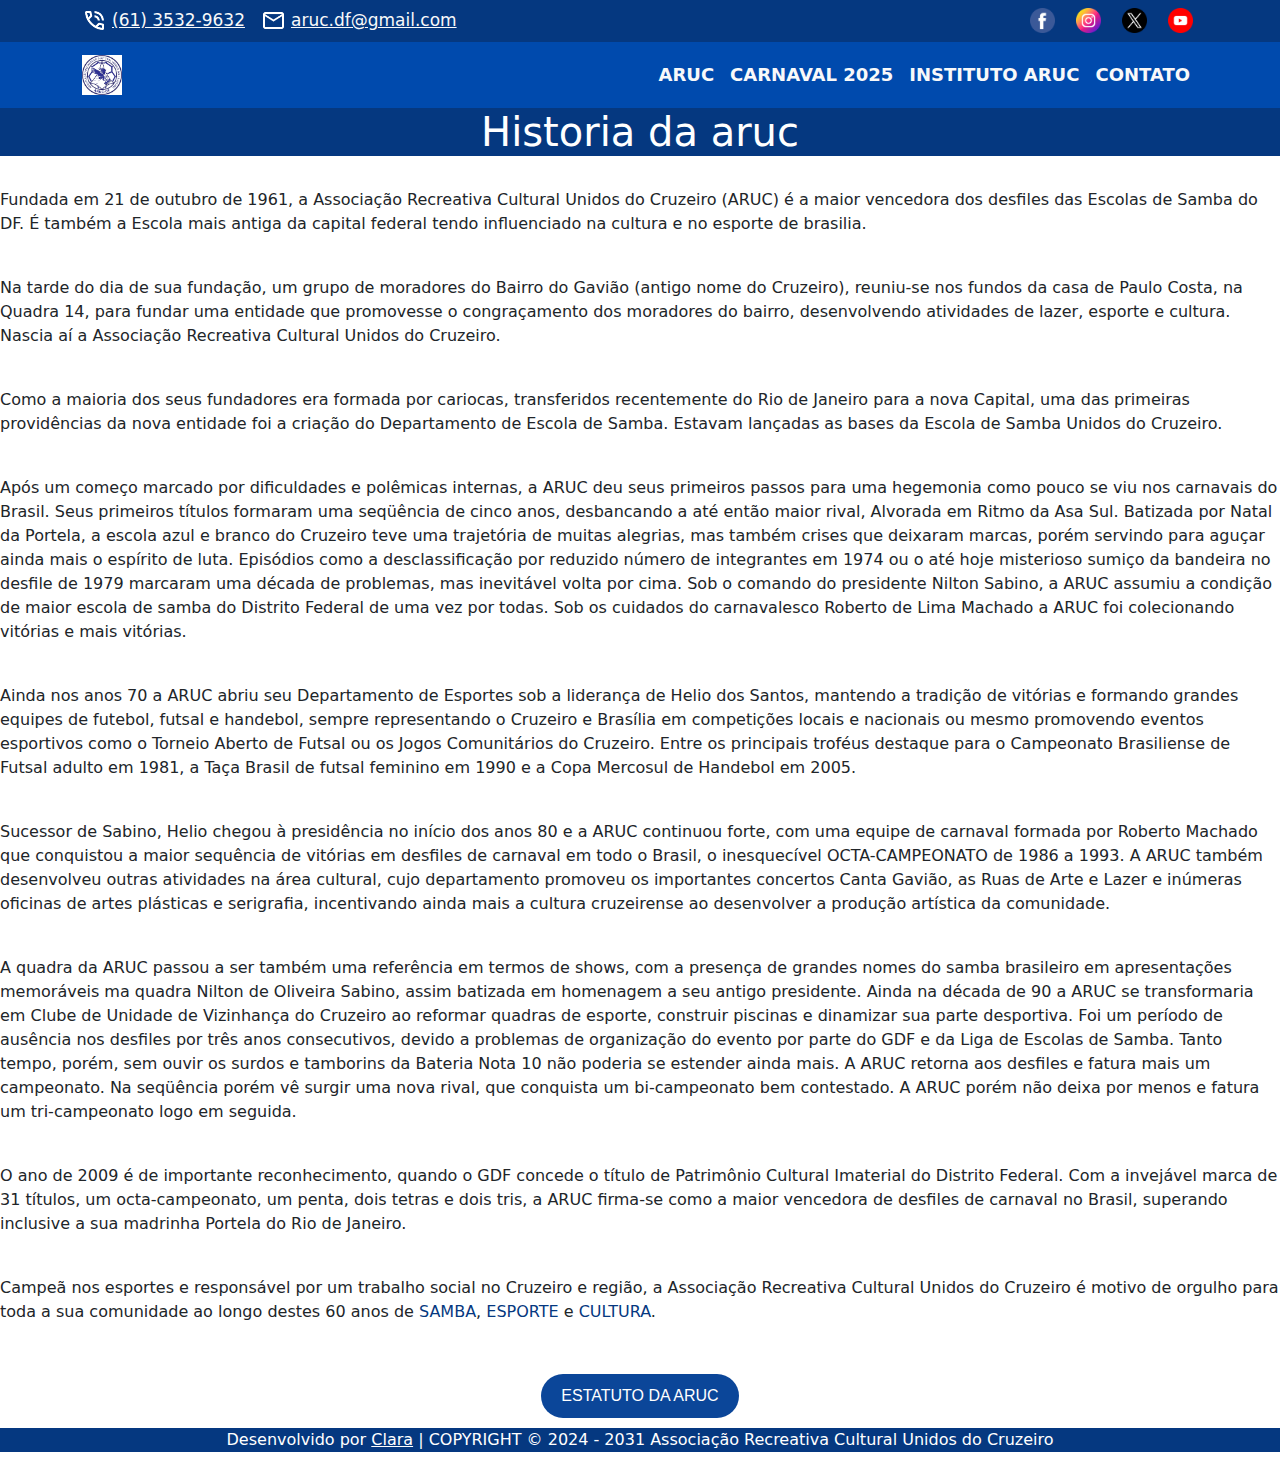
<file: aruc.html>
<!DOCTYPE html>
<html lang="pt-br">

<head>
    <meta charset="UTF-8">
    <meta name="viewport" content="width=device-width, initial-scale=1.0">
    <title>Historia da Aruc</title>
    <link rel="stylesheet" href="estilo.css">
    <link href="https://cdn.jsdelivr.net/npm/bootstrap@5.3.3/dist/css/bootstrap.min.css" rel="stylesheet">

    <style>
        table,
        th,
        td {
            border: 1px solid black;
            border-collapse: collapse;
            margin: auto;
        }

        .detalhe {
            text-decoration: none;
            color: #053880;
        }

        .detalhe:hover {
            text-decoration: underline;

        }
    </style>
</head>

<body>
    <div class="cabeçalho">
    <!-- Primeira Barra de Navegação -->
    <nav class="navbar bg-dark text-light py-2">
        <div class="container d-flex justify-content-between align-items-center">
          <div class="d-flex align-items-center">
            <a href="tel:+556135329632" class="text-light me-3"><img src="./imagens/icons/telefone.png" alt="Telefone">(61) 3532-9632</a>
            <a href="mailto:aruc.df@gmail.com" class="text-light me-3"><img src="./imagens/icons/mail.png" alt="Email">aruc.df@gmail.com</a>
          </div>
          <div class="d-flex">
            <a href="http://www.facebook.com/ARUC.Oficial" class="text-light me-3"><img src="./imagens/icons/facebook.png" alt="Facebook"></a>
            <a href="https://www.instagram.com/aruc.oficial/" class="text-light me-3"><img src="./imagens/icons/instagram.png" alt="Instagram"></a>
            <a href="http://www.twitter.com/@ArucDF" class="text-light me-3"><img src="./imagens/icons/twitter.png" alt="Twitter"></a>
            <a href="https://www.youtube.com/user/unidosdocruzeiro" class="text-light"><img src="./imagens/icons/youtube.png" alt="Youtube"></a>
          </div>
        </div>
      </nav>
    
      <!-- Segunda Barra de Navegação -->
      <nav class="navbar navbar-expand-lg navbar-dark bg-primary">
        <div class="container">
          <!-- Logo -->
          <a class="navbar-brand" href="./index.html">
            <img src="./imagens/logos/aruc_logo.png" alt="ARUC logo" style="height: 40px;">
          </a>
          
          <!-- Botão de Menu Hamburguer para dispositivos móveis -->
          <button class="navbar-toggler" type="button" data-bs-toggle="collapse" data-bs-target="#navbarNav" aria-controls="navbarNav" aria-expanded="false" aria-label="Toggle navigation">
            <span class="navbar-toggler-icon"></span>
          </button>
    
          <!-- Links do Menu -->
          <div class="collapse navbar-collapse" id="navbarNav">
            <ul class="navbar-nav ms-auto">
              <li class="nav-item">
                <a class="nav-link text-light" href="./aruc.html">ARUC</a>
              </li>
              <li class="nav-item">
                <a class="nav-link text-light" href="./carnaval.html">CARNAVAL 2025</a>
              </li>
              <li class="nav-item">
                <a class="nav-link text-light" href="./instituto_aruc.html">INSTITUTO ARUC</a>
              </li>
              <li class="nav-item">
                <a class="nav-link text-light" href="#ref">CONTATO</a>
              </li>
            </ul>
          </div>
        </div>
      </nav>

    <div>
        <h1 class="titulo">Historia da aruc</h1>
        <br>
        <p>Fundada em 21 de outubro de 1961, a Associação Recreativa Cultural Unidos do Cruzeiro (ARUC) é a maior
            vencedora dos desfiles das Escolas de Samba do DF. É também a Escola mais antiga da capital federal tendo influenciado 
            na cultura e no esporte de brasilia.</p><br>
        <p>Na tarde do dia de sua fundação, um grupo de moradores do Bairro do Gavião (antigo nome do Cruzeiro),
            reuniu-se nos fundos da casa de Paulo Costa, na Quadra 14, para fundar uma entidade que promovesse o
            congraçamento dos moradores do bairro, desenvolvendo atividades de lazer, esporte e cultura. Nascia aí a
            Associação Recreativa Cultural Unidos do Cruzeiro.</p><br>
        <p>Como a maioria dos seus fundadores era formada por cariocas, transferidos recentemente do Rio de Janeiro para
            a nova Capital, uma das primeiras providências da nova entidade foi a criação do Departamento de Escola de
            Samba. Estavam lançadas as bases da Escola de Samba Unidos do Cruzeiro.</p><br>
        <p>Após um começo marcado por dificuldades e polêmicas internas, a ARUC deu seus primeiros passos para uma
            hegemonia como pouco se viu nos carnavais do Brasil. Seus primeiros títulos formaram uma seqüência de cinco
            anos, desbancando a até então maior rival, Alvorada em Ritmo da Asa Sul. Batizada por Natal da Portela, a
            escola azul e branco do Cruzeiro teve uma trajetória de muitas alegrias, mas também crises que deixaram
            marcas, porém servindo para aguçar ainda mais o espírito de luta. Episódios como a desclassificação por
            reduzido número de integrantes em 1974 ou o até hoje misterioso sumiço da bandeira no desfile de 1979
            marcaram uma década de problemas, mas inevitável volta por cima. Sob o comando do presidente Nilton Sabino,
            a ARUC assumiu a condição de maior escola de samba do Distrito Federal de uma vez por todas. Sob os cuidados
            do carnavalesco Roberto de Lima Machado a ARUC foi colecionando vitórias e mais vitórias.</p><br>
        <p>Ainda nos anos 70 a ARUC abriu seu Departamento de Esportes sob a liderança de Helio dos Santos, mantendo a
            tradição de vitórias e formando grandes equipes de futebol, futsal e handebol, sempre representando o
            Cruzeiro e Brasília em competições locais e nacionais ou mesmo promovendo eventos esportivos como o Torneio
            Aberto de Futsal ou os Jogos Comunitários do Cruzeiro. Entre os principais troféus destaque para o
            Campeonato Brasiliense de Futsal adulto em 1981, a Taça Brasil de futsal feminino em 1990 e a Copa Mercosul
            de Handebol em 2005.</p><br>
        <p>Sucessor de Sabino, Helio chegou à presidência no início dos anos 80 e a ARUC continuou forte, com uma equipe
            de carnaval formada por Roberto Machado que conquistou a maior sequência de vitórias em desfiles de carnaval
            em todo o Brasil, o inesquecível OCTA-CAMPEONATO de 1986 a 1993. A ARUC também desenvolveu outras atividades
            na área cultural, cujo departamento promoveu os importantes concertos Canta Gavião, as Ruas de Arte e Lazer
            e inúmeras oficinas de artes plásticas e serigrafia, incentivando ainda mais a cultura cruzeirense ao
            desenvolver a produção artística da comunidade.</p><br>
        <p>A quadra da ARUC passou a ser também uma referência em termos de shows, com a presença de grandes nomes do
            samba brasileiro em apresentações memoráveis ma quadra Nilton de Oliveira Sabino, assim batizada em
            homenagem a seu antigo presidente. Ainda na década de 90 a ARUC se transformaria em Clube de Unidade de
            Vizinhança do Cruzeiro ao reformar quadras de esporte, construir piscinas e dinamizar sua parte desportiva.
            Foi um período de ausência nos desfiles por três anos consecutivos, devido a problemas de organização do
            evento por parte do GDF e da Liga de Escolas de Samba. Tanto tempo, porém, sem ouvir os surdos e tamborins
            da Bateria Nota 10 não poderia se estender ainda mais. A ARUC retorna aos desfiles e fatura mais um
            campeonato. Na seqüência porém vê surgir uma nova rival, que conquista um bi-campeonato bem contestado. A
            ARUC porém não deixa por menos e fatura um tri-campeonato logo em seguida.</p><br>
        <p>O ano de 2009 é de importante reconhecimento, quando o GDF concede o título de Patrimônio Cultural Imaterial
            do Distrito Federal. Com a invejável marca de 31 títulos, um octa-campeonato, um penta, dois tetras e dois
            tris, a ARUC firma-se como a maior vencedora de desfiles de carnaval no Brasil, superando inclusive a sua
            madrinha Portela do Rio de Janeiro.</p><br>
        <p>Campeã nos esportes e responsável por um trabalho social no Cruzeiro e região, a Associação Recreativa
            Cultural Unidos do Cruzeiro é motivo de orgulho para toda a sua comunidade ao longo destes 60 anos de
            <a class="detalhe" href="./botoes/carnavais.html">SAMBA</a>,
            <a class="detalhe" href="./botoes/esporte.html">ESPORTE</a> e
            <a class="detalhe" href="./botoes/cultura">CULTURA</a>.
        </p><br>
    </div>
    <div>

    </div>
    <div class="botoes">
        <a class="botao" href="./ESTATUTO.PDF" target=”_blank”>ESTATUTO DA ARUC</a>
    </div>
    <div class="rodape" id="ref">
        <p>Desenvolvido por <a href="https://linktr.ee/clara.cecilia" target=”_blank”>Clara</a> | COPYRIGHT © 2024 -
            2031
            Associação Recreativa Cultural Unidos do Cruzeiro</p>
    </div>
</body>

</html>
</file>
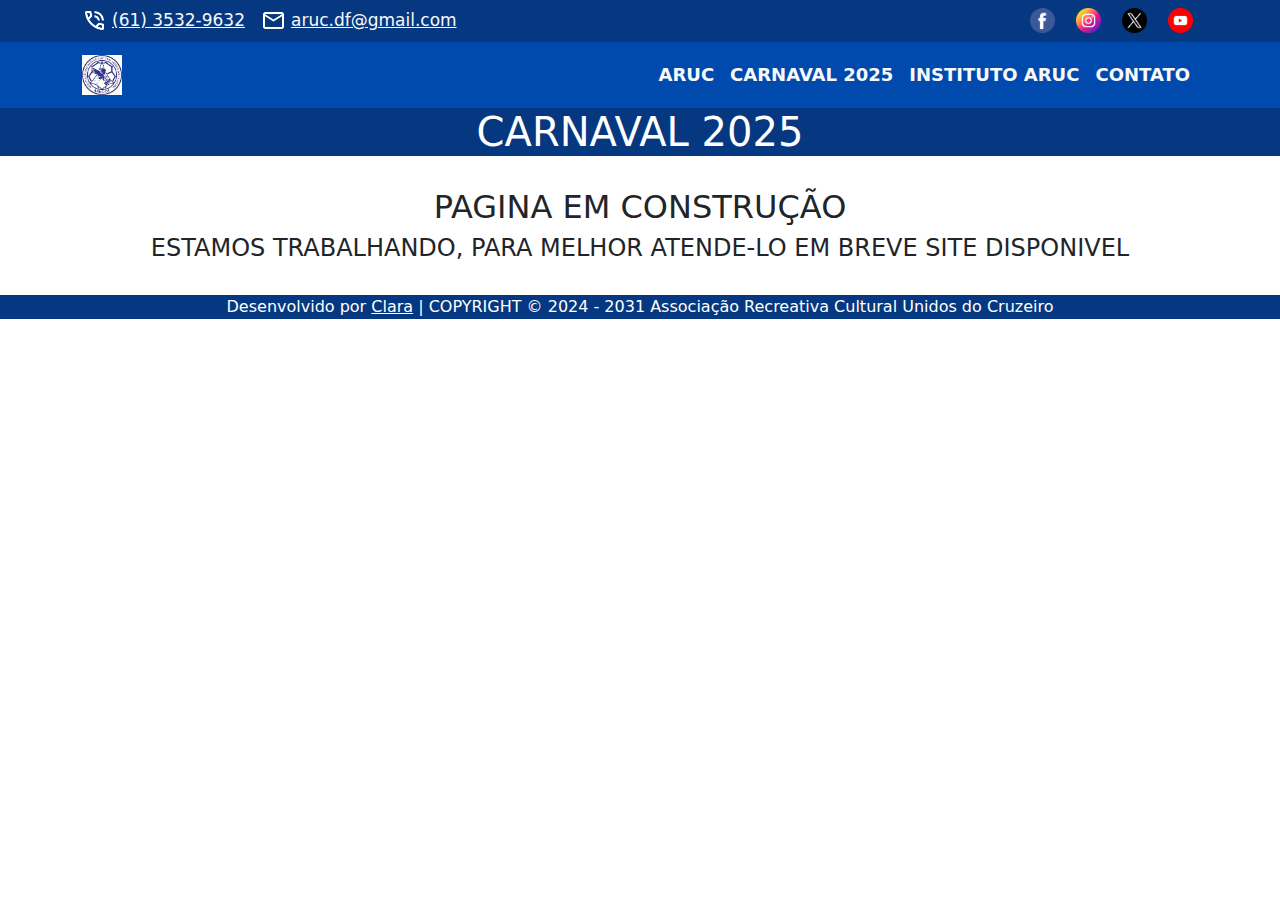
<file: carnaval.html>
<!DOCTYPE html>
<html lang="pt-br">
<head>
    <meta charset="UTF-8">
    <meta name="viewport" content="width=device-width, initial-scale=1.0">
    <title>CARNAVAL 2025</title>
    <link rel="stylesheet" href="estilo.css">
    <link href="https://cdn.jsdelivr.net/npm/bootstrap@5.3.3/dist/css/bootstrap.min.css" rel="stylesheet">
</head>
<body>
<div class="cabeçalho">
    <!-- Primeira Barra de Navegação -->
    <nav class="navbar bg-dark text-light py-2">
      <div class="container d-flex justify-content-between align-items-center">
        <div class="d-flex align-items-center">
          <a href="tel:+556135329632" class="text-light me-3"><img src="./imagens/icons/telefone.png" alt="Telefone">(61) 3532-9632</a>
          <a href="mailto:aruc.df@gmail.com" class="text-light me-3"><img src="./imagens/icons/mail.png" alt="Email">aruc.df@gmail.com</a>
        </div>
        <div class="d-flex">
          <a href="http://www.facebook.com/ARUC.Oficial" class="text-light me-3"><img src="./imagens/icons/facebook.png" alt="Facebook"></a>
          <a href="https://www.instagram.com/aruc.oficial/" class="text-light me-3"><img src="./imagens/icons/instagram.png" alt="Instagram"></a>
          <a href="http://www.twitter.com/@ArucDF" class="text-light me-3"><img src="./imagens/icons/twitter.png" alt="Twitter"></a>
          <a href="https://www.youtube.com/user/unidosdocruzeiro" class="text-light"><img src="./imagens/icons/youtube.png" alt="Youtube"></a>
        </div>
      </div>
    </nav>
  
    <!-- Segunda Barra de Navegação -->
    <nav class="navbar navbar-expand-lg navbar-dark bg-primary">
      <div class="container">
        <!-- Logo -->
        <a class="navbar-brand" href="./index.html">
          <img src="./imagens/logos/aruc_logo.png" alt="ARUC logo" style="height: 40px;">
        </a>
        
        <!-- Botão de Menu Hamburguer para dispositivos móveis -->
        <button class="navbar-toggler" type="button" data-bs-toggle="collapse" data-bs-target="#navbarNav" aria-controls="navbarNav" aria-expanded="false" aria-label="Toggle navigation">
          <span class="navbar-toggler-icon"></span>
        </button>
  
        <!-- Links do Menu -->
        <div class="collapse navbar-collapse" id="navbarNav">
          <ul class="navbar-nav ms-auto">
            <li class="nav-item">
              <a class="nav-link text-light" href="./aruc.html">ARUC</a>
            </li>
            <li class="nav-item">
              <a class="nav-link text-light" href="./carnaval.html">CARNAVAL 2025</a>
            </li>
            <li class="nav-item">
              <a class="nav-link text-light" href="./instituto_aruc.html">INSTITUTO ARUC</a>
            </li>
            <li class="nav-item">
              <a class="nav-link text-light" href="#ref">CONTATO</a>
            </li>
          </ul>
        </div>
      </div>
    </nav>

  <h1 class="titulo">CARNAVAL 2025</h1>
  <br>
  <div style="text-align: center; height: 50%;">
    <h2>PAGINA EM CONSTRUÇÃO</h2>
    <h4>ESTAMOS TRABALHANDO, PARA MELHOR ATENDE-LO EM BREVE SITE DISPONIVEL</h4>
  </div>
  <br>
  <div id="ref">
    <p>Desenvolvido por <a href="https://linktr.ee/clara.cecilia" target=”_blank”>Clara</a> | COPYRIGHT © 2024 - 2031
      Associação Recreativa Cultural Unidos do Cruzeiro</p>
  </div>
</body>
</html>
</file>
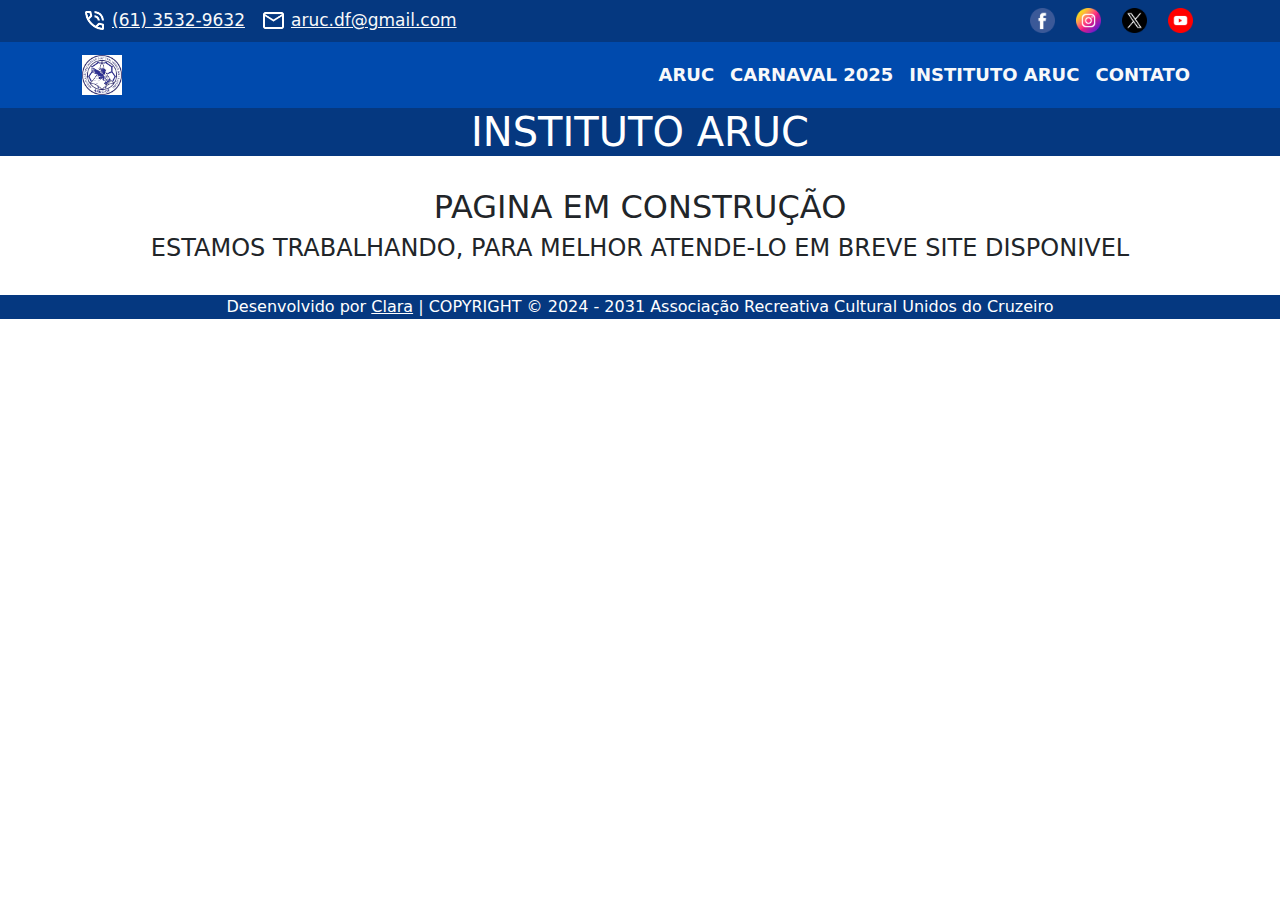
<file: instituto_aruc.html>
<!DOCTYPE html>
<html lang="pt-br">
<head>
    <meta charset="UTF-8">
    <meta name="viewport" content="width=device-width, initial-scale=1.0">
    <title>Instituto ARUC</title>
    <link rel="stylesheet" href="estilo.css">
    <link href="https://cdn.jsdelivr.net/npm/bootstrap@5.3.3/dist/css/bootstrap.min.css" rel="stylesheet">
</head>
<body>
<div class="cabeçalho">
    <!-- Primeira Barra de Navegação -->
    <nav class="navbar bg-dark text-light py-2">
      <div class="container d-flex justify-content-between align-items-center">
        <div class="d-flex align-items-center">
          <a href="tel:+556135329632" class="text-light me-3"><img src="./imagens/icons/telefone.png" alt="Telefone">(61) 3532-9632</a>
          <a href="mailto:aruc.df@gmail.com" class="text-light me-3"><img src="./imagens/icons/mail.png" alt="Email">aruc.df@gmail.com</a>
        </div>
        <div class="d-flex">
          <a href="http://www.facebook.com/ARUC.Oficial" class="text-light me-3"><img src="./imagens/icons/facebook.png" alt="Facebook"></a>
          <a href="https://www.instagram.com/aruc.oficial/" class="text-light me-3"><img src="./imagens/icons/instagram.png" alt="Instagram"></a>
          <a href="http://www.twitter.com/@ArucDF" class="text-light me-3"><img src="./imagens/icons/twitter.png" alt="Twitter"></a>
          <a href="https://www.youtube.com/user/unidosdocruzeiro" class="text-light"><img src="./imagens/icons/youtube.png" alt="Youtube"></a>
        </div>
      </div>
    </nav>
  
    <!-- Segunda Barra de Navegação -->
    <nav class="navbar navbar-expand-lg navbar-dark bg-primary">
      <div class="container">
        <!-- Logo -->
        <a class="navbar-brand" href="./index.html">
          <img src="./imagens/logos/aruc_logo.png" alt="ARUC logo" style="height: 40px;">
        </a>
        
        <!-- Botão de Menu Hamburguer para dispositivos móveis -->
        <button class="navbar-toggler" type="button" data-bs-toggle="collapse" data-bs-target="#navbarNav" aria-controls="navbarNav" aria-expanded="false" aria-label="Toggle navigation">
          <span class="navbar-toggler-icon"></span>
        </button>
  
        <!-- Links do Menu -->
        <div class="collapse navbar-collapse" id="navbarNav">
          <ul class="navbar-nav ms-auto">
            <li class="nav-item">
              <a class="nav-link text-light" href="./aruc.html">ARUC</a>
            </li>
            <li class="nav-item">
              <a class="nav-link text-light" href="./carnaval.html">CARNAVAL 2025</a>
            </li>
            <li class="nav-item">
              <a class="nav-link text-light" href="./instituto_aruc.html">INSTITUTO ARUC</a>
            </li>
            <li class="nav-item">
              <a class="nav-link text-light" href="#ref">CONTATO</a>
            </li>
          </ul>
        </div>
      </div>
    </nav>
  <h1 class="titulo">INSTITUTO ARUC</h1><br>
  
  <div style="text-align: center; height: 50%;">
  <h2>PAGINA EM CONSTRUÇÃO</h2>
  <h4>ESTAMOS TRABALHANDO, PARA MELHOR ATENDE-LO EM BREVE SITE DISPONIVEL</h4>
</div><br>
<div id="ref">
    <p>Desenvolvido por <a href="https://linktr.ee/clara.cecilia" target=”_blank”>Clara</a> | COPYRIGHT © 2024 - 2031
      Associação Recreativa Cultural Unidos do Cruzeiro</p>
  </div>
</body>
</html>
</file>
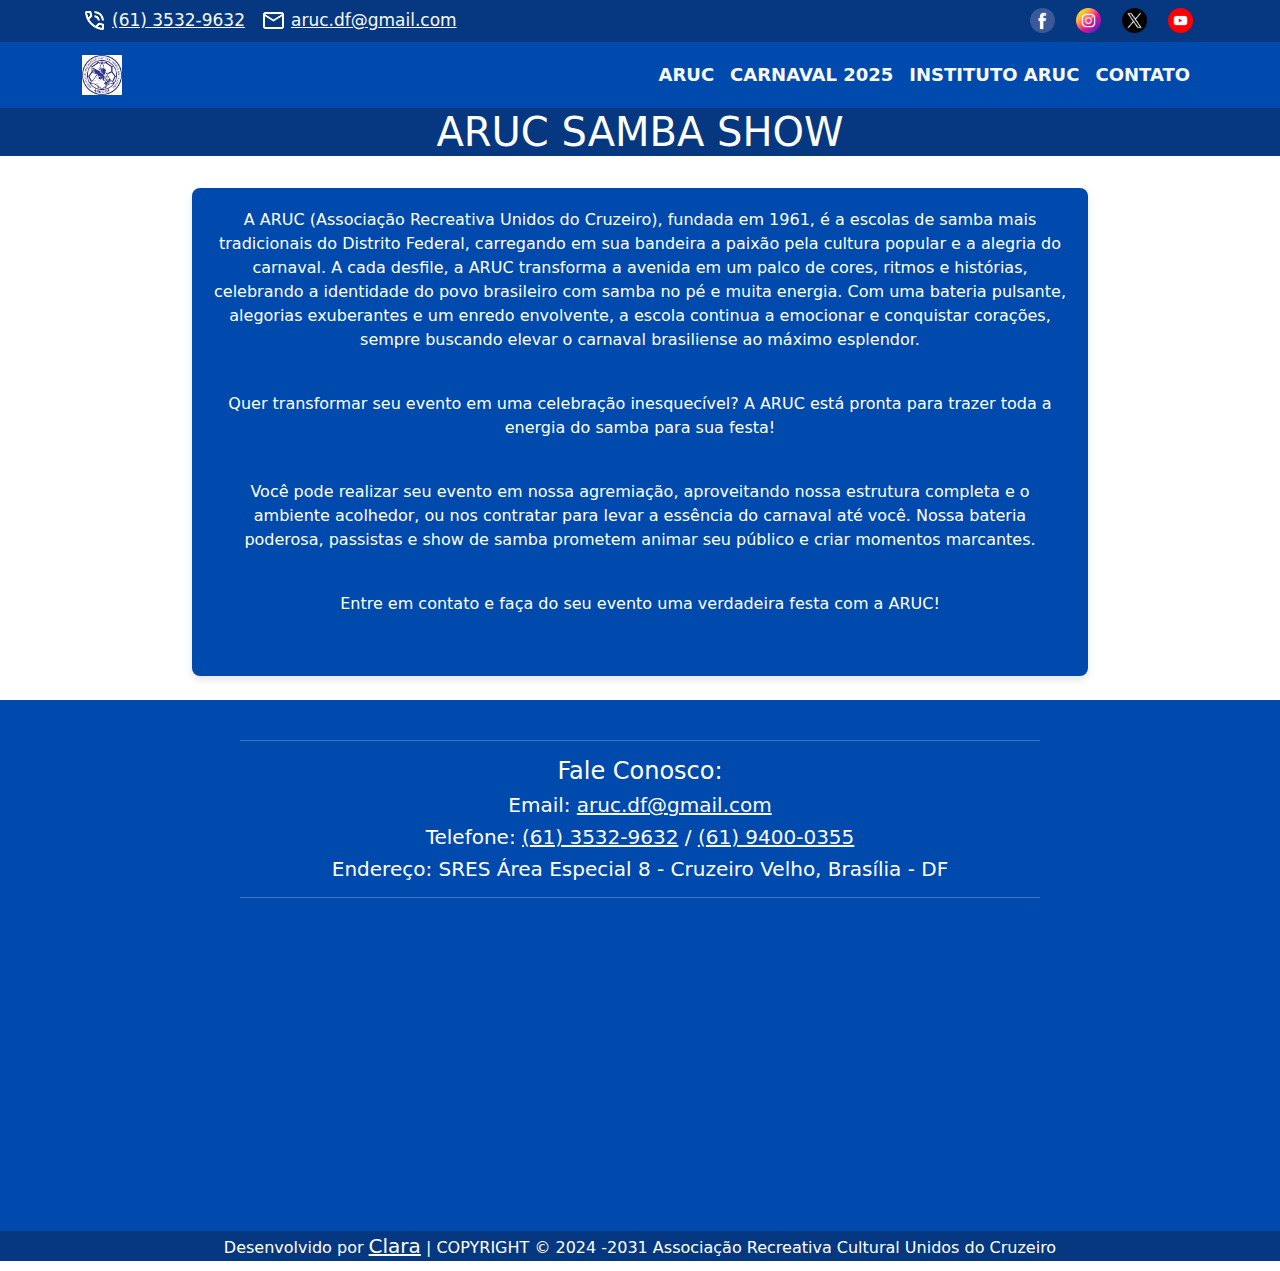
<file: botoes/aruc_samba show.html>
<!DOCTYPE html>
<html lang="pt-br">

<head>
    <meta charset="UTF-8">
    <meta name="viewport" content="width=device-width, initial-scale=1.0">
    <title>ARUC SAMBA SHOW</title>
    <link rel="stylesheet" href="../estilo.css">
    <link href="https://cdn.jsdelivr.net/npm/bootstrap@5.3.3/dist/css/bootstrap.min.css" rel="stylesheet">
    <style>
        h1,
        p {
            text-align: center;
            color: #fff
        }

        .container2 {

            width: 70%;
            /* Largura do container */
            margin: 0 auto;
            /* Centraliza o container */
            padding: 20px;
            /* Espaço interno do container */
            background-color: #004AAD;
            /* Cor de fundo */
            border-radius: 8px;
            /* Cantos arredondados */

            box-shadow: 0 4px 8px rgba(0, 0, 0, 0.1);
            /* Sombra leve */

            text-align: center;
            /* Alinhamento centralizado */
        }
    </style>
</head>

<body>
    <!-- Primeira Barra de Navegação -->
    <nav class="navbar bg-dark text-light py-2">
        <div class="container d-flex justify-content-between align-items-center">
          <div class="d-flex align-items-center">
            <a href="tel:+556135329632" class="text-light me-3"><img src="../imagens/icons/telefone.png" alt="Telefone">(61) 3532-9632</a>
            <a href="mailto:aruc.df@gmail.com" class="text-light me-3"><img src="../imagens/icons/mail.png" alt="Email">aruc.df@gmail.com</a>
          </div>
          <div class="d-flex">
            <a href="http://www.facebook.com/ARUC.Oficial" class="text-light me-3"><img src="../imagens/icons/facebook.png" alt="Facebook"></a>
            <a href="https://www.instagram.com/aruc.oficial/" class="text-light me-3"><img src="../imagens/icons/instagram.png" alt="Instagram"></a>
            <a href="http://www.twitter.com/@ArucDF" class="text-light me-3"><img src="../imagens/icons/twitter.png" alt="Twitter"></a>
            <a href="https://www.youtube.com/user/unidosdocruzeiro" class="text-light"><img src="../imagens/icons/youtube.png" alt="Youtube"></a>
          </div>
        </div>
      </nav>
    
      <!-- Segunda Barra de Navegação -->
      <nav class="navbar navbar-expand-lg navbar-dark bg-primary">
        <div class="container">
          <!-- Logo -->
          <a class="navbar-brand" href="../index.html">
            <img src="../imagens/logos/aruc_logo.png" alt="ARUC logo" style="height: 40px;">
          </a>
          
          <!-- Botão de Menu Hamburguer para dispositivos móveis -->
          <button class="navbar-toggler" type="button" data-bs-toggle="collapse" data-bs-target="#navbarNav" aria-controls="navbarNav" aria-expanded="false" aria-label="Toggle navigation">
            <span class="navbar-toggler-icon"></span>
          </button>
    
          <!-- Links do Menu -->
          <div class="collapse navbar-collapse" id="navbarNav">
            <ul class="navbar-nav ms-auto">
              <li class="nav-item">
                <a class="nav-link text-light" href="../aruc.html">ARUC</a>
              </li>
              <li class="nav-item">
                <a class="nav-link text-light" href="../carnaval.html">CARNAVAL 2025</a>
              </li>
              <li class="nav-item">
                <a class="nav-link text-light" href="../instituto_aruc.html">INSTITUTO ARUC</a>
              </li>
              <li class="nav-item">
                <a class="nav-link text-light" href="#ref">CONTATO</a>
              </li>
            </ul>
          </div>
        </div>
      </nav>
        <h1 class="titulo">ARUC SAMBA SHOW</h1><br>
        <div class="container2">
            <p>A ARUC (Associação Recreativa Unidos do Cruzeiro), fundada em 1961, é a escolas de samba mais
                tradicionais do
                Distrito Federal,
                carregando em sua bandeira a paixão pela cultura popular e a alegria do carnaval. A cada desfile, a ARUC
                transforma a avenida em um palco
                de cores, ritmos e histórias, celebrando a identidade do povo brasileiro
                com samba no pé e muita energia. Com uma bateria pulsante, alegorias exuberantes e um enredo envolvente,
                a
                escola continua a emocionar e conquistar corações, sempre buscando elevar
                o carnaval brasiliense ao máximo esplendor.</p><br>
            <p>Quer transformar seu evento em uma celebração inesquecível? A ARUC está pronta para trazer toda a energia
                do
                samba para sua festa!</p><br>
            <p>Você pode realizar seu evento em nossa agremiação, aproveitando nossa estrutura completa e o ambiente
                acolhedor, ou nos contratar para levar a essência do carnaval até você.
                Nossa bateria poderosa, passistas e show de samba prometem animar seu público e criar momentos
                marcantes.
            </p><br>
            <p>Entre em contato e faça do seu evento uma verdadeira festa com a ARUC!</p><br>
        </div>
    </div> 
    <br>

    <!--cards
    <div class="container">-->
      <!--primeiro card
  
      <div class="card">
        <img src="../imagens/cards/aruc_povo_na_rua.jpg" alt="imagem comunidade">
      </div>-->
  
      <!--segundo card
      <div class="card">
        <img src="../imagens/cards/patrimonio.jpg" alt="almanaque de Diamante 2023">
      </div>-->
  
      <!--terceiro card
      <div class="card">
        <img src="./imagens/cards/pessoas sambodramo.jpg" alt="almanaque de Diamante 2023">

      </div>
    </div>
    <br>-->

    <!--rodape-->
    <footer class="rodape">
        <div class="caixa-info">
            <br>
            <hr>
            <h2 id="contato">Fale Conosco:</h2>
            <h5>Email: <a href="mailto:aruc.df@gmail.com" target=”_blank”>aruc.df@gmail.com</a></h5>
            <h5>Telefone: <a href="tel:+556135329632" target=”_blank”>(61) 3532-9632</a> / <a
                    href="tel:+5561940003552">(61) 9400-0355 </a></h5>
            <h5>Endereço: SRES Área Especial 8 - Cruzeiro Velho, Brasília - DF</h5>
            <hr>
            <iframe
                src="https://www.google.com/maps/embed?pb=!1m18!1m12!1m3!1d30712.829561207796!2d-47.949597335334424!3d-15.798485379895!2m3!1f0!2f0!3f0!3m2!1i1024!2i768!4f13.1!3m3!1m2!1s0x935a308dad555555%3A0xc1a3e239412e93b8!2sARUC!5e0!3m2!1spt-BR!2sbr!4v1725373912023!5m2!1spt-BR!2sbr"
                width="100%" height="300" style="border:0;" allowfullscreen="" loading="lazy"
                referrerpolicy="no-referrer-when-downgrade">
            </iframe>
        </div>
        <div id="ref">
            <p>Desenvolvido por <a href="https://linktr.ee/clara.cecilia" target=”_blank”>Clara</a> | COPYRIGHT © 2024
                -2031 Associação Recreativa Cultural Unidos do Cruzeiro</p>
        </div>
    </footer>
</body>
</body>

</html>
</file>
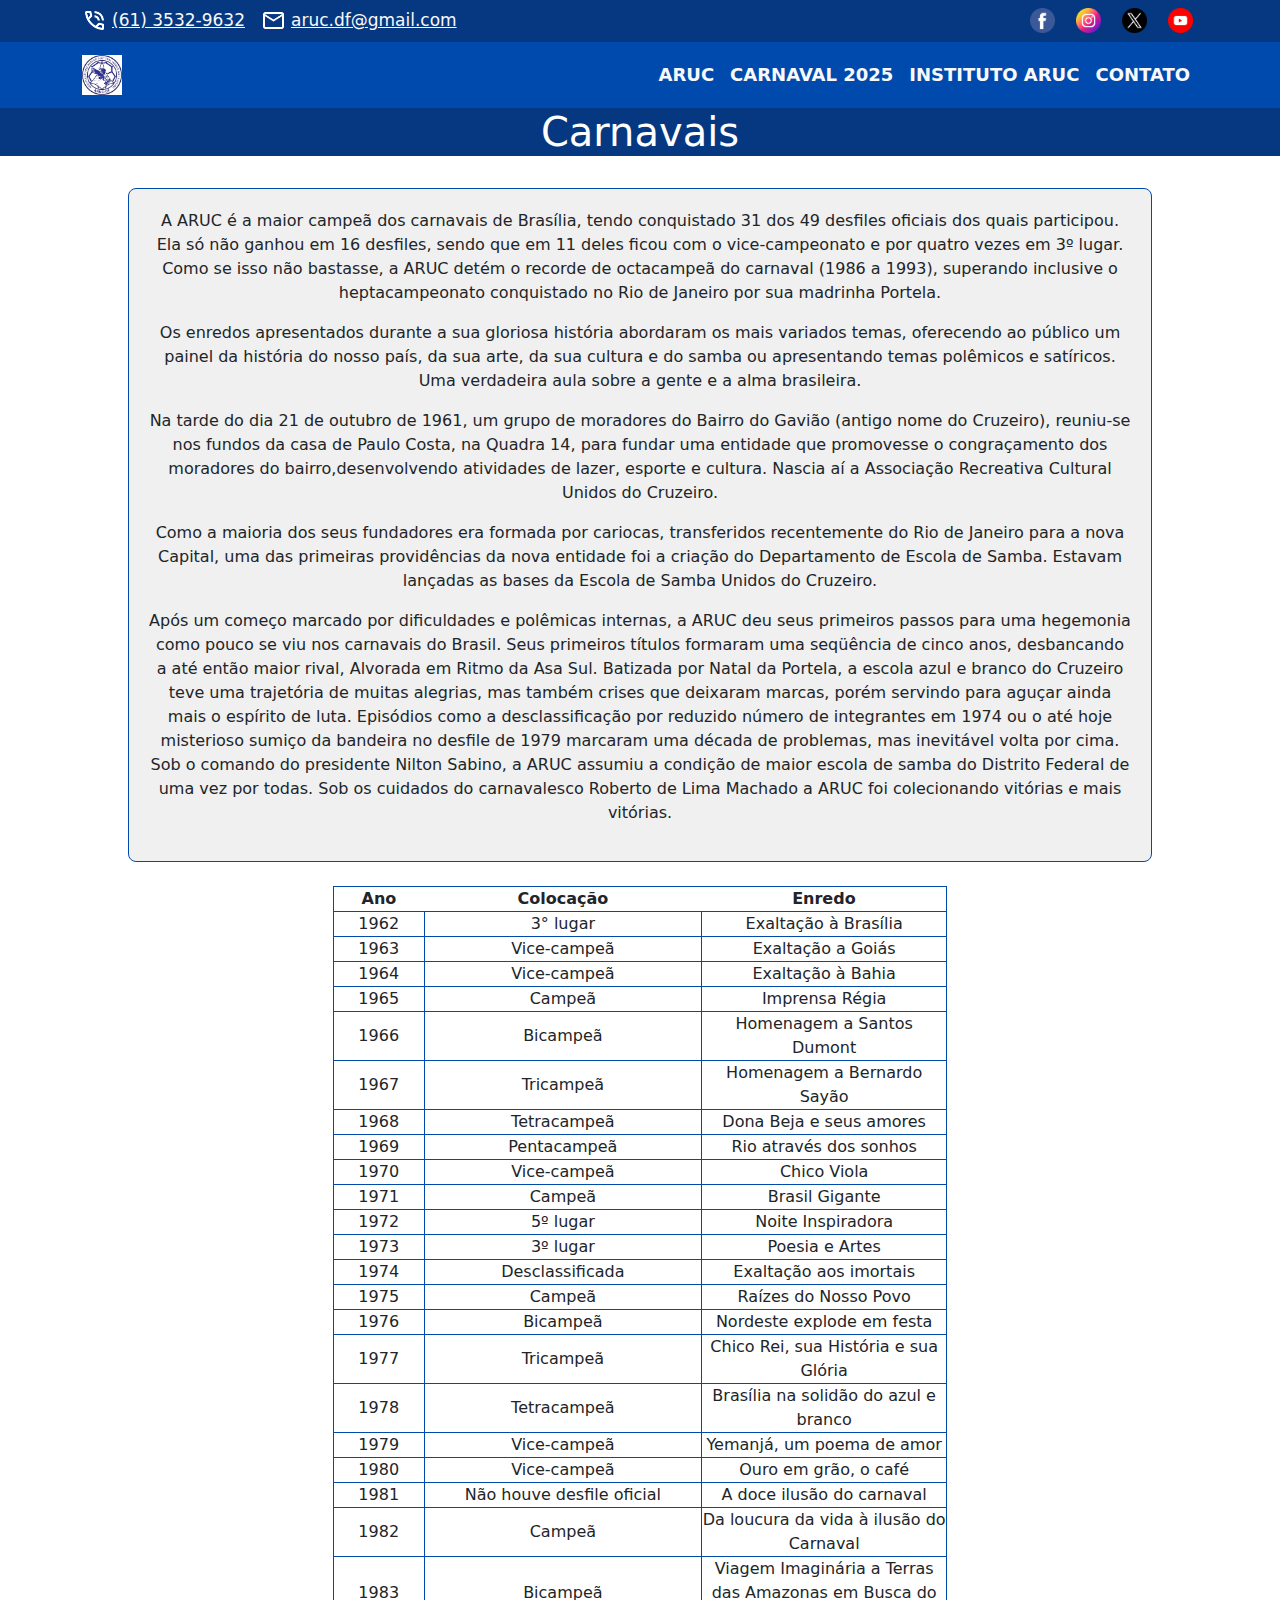
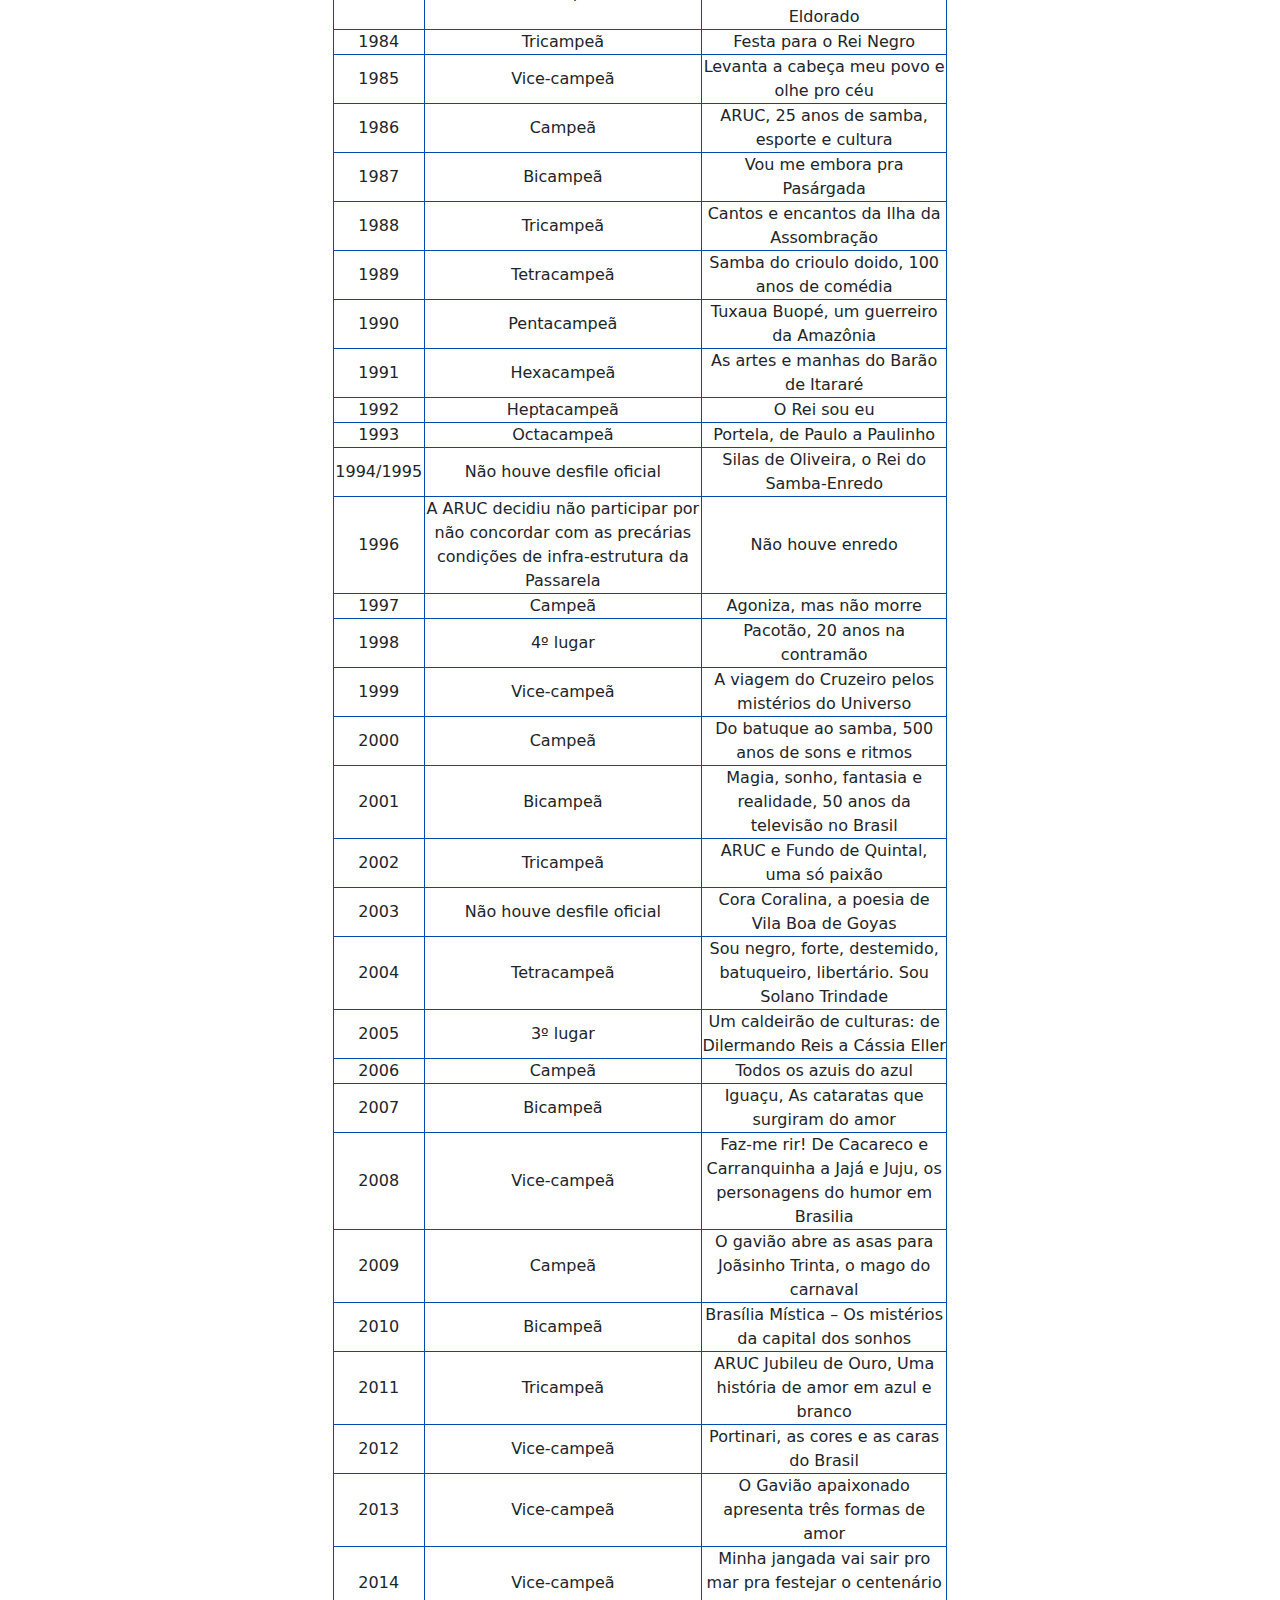
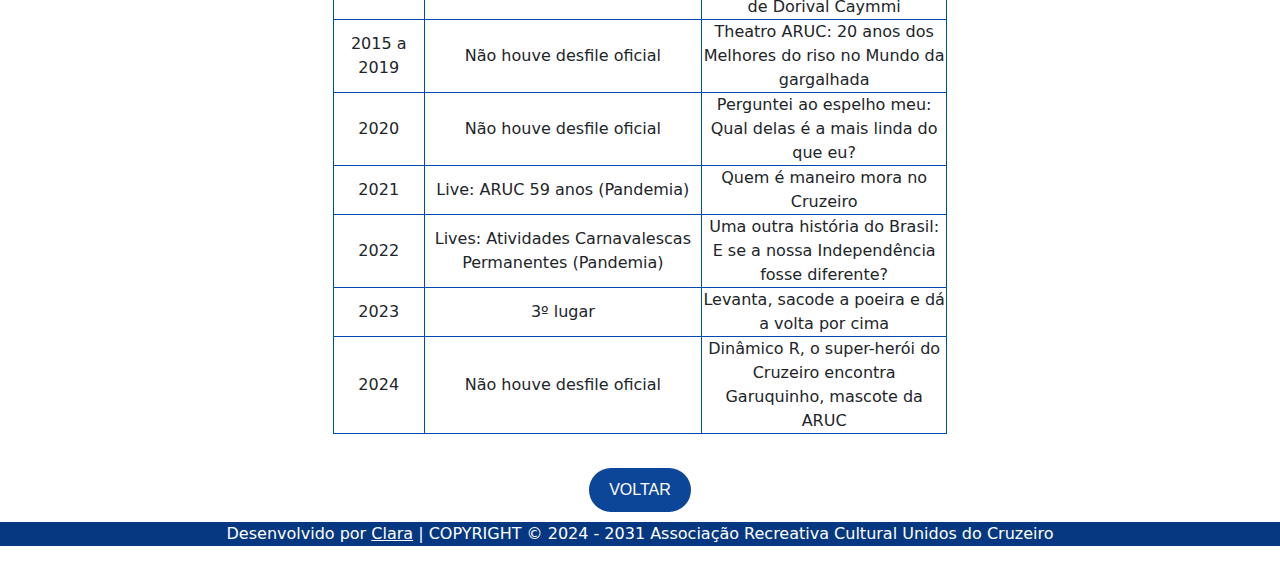
<file: botoes/carnavais.html>
<!DOCTYPE html>
<html lang="pt-br">

<head>
    <meta charset="UTF-8">
    <meta name="viewport" content="width=device-width, initial-scale=1.0">
    <title>Carnavais</title>
    <link rel="stylesheet" href="../estilo.css">
    <link href="https://cdn.jsdelivr.net/npm/bootstrap@5.3.3/dist/css/bootstrap.min.css" rel="stylesheet">
    <style>
        h1 {
            text-align: center;
        }

        table,
        td,
        tr,
        caption {
            border: 1px solid #004AAD;
        }

        .container2 {
            width: 80%;
            /* Largura do container */
            margin: 0 auto;
            /* Centraliza o container */
            padding: 20px;
            /* Espaço interno do container */
            background-color: #f0f0f0;
            border: 1px solid #004AAD;
            /* Cor de fundo */
            border-radius: 8px;
            /* Cantos arredondados */
            box-shadow: 0 4px 8px rgb(255, 255, 255);
            /* Sombra leve */
            text-align: center;
        }

        table {
            width: 48%;
            text-align: center;
            margin: auto;
        }
    </style>
</head>

<body>
    <!-- Primeira Barra de Navegação -->
    <nav class="navbar bg-dark text-light py-2">
        <div class="container d-flex justify-content-between align-items-center">
          <div class="d-flex align-items-center">
            <a href="tel:+556135329632" class="text-light me-3"><img src="../imagens/icons/telefone.png" alt="Telefone">(61) 3532-9632</a>
            <a href="mailto:aruc.df@gmail.com" class="text-light me-3"><img src="../imagens/icons/mail.png" alt="Email">aruc.df@gmail.com</a>
          </div>
          <div class="d-flex">
            <a href="http://www.facebook.com/ARUC.Oficial" class="text-light me-3"><img src="../imagens/icons/facebook.png" alt="Facebook"></a>
            <a href="https://www.instagram.com/aruc.oficial/" class="text-light me-3"><img src="../imagens/icons/instagram.png" alt="Instagram"></a>
            <a href="http://www.twitter.com/@ArucDF" class="text-light me-3"><img src="../imagens/icons/twitter.png" alt="Twitter"></a>
            <a href="https://www.youtube.com/user/unidosdocruzeiro" class="text-light"><img src="../imagens/icons/youtube.png" alt="Youtube"></a>
          </div>
        </div>
      </nav>
    
      <!-- Segunda Barra de Navegação -->
      <nav class="navbar navbar-expand-lg navbar-dark bg-primary">
        <div class="container">
          <!-- Logo -->
          <a class="navbar-brand" href="../index.html">
            <img src="../imagens/logos/aruc_logo.png" alt="ARUC logo" style="height: 40px;">
          </a>
          
          <!-- Botão de Menu Hamburguer para dispositivos móveis -->
          <button class="navbar-toggler" type="button" data-bs-toggle="collapse" data-bs-target="#navbarNav" aria-controls="navbarNav" aria-expanded="false" aria-label="Toggle navigation">
            <span class="navbar-toggler-icon"></span>
          </button>
    
          <!-- Links do Menu -->
          <div class="collapse navbar-collapse" id="navbarNav">
            <ul class="navbar-nav ms-auto">
              <li class="nav-item">
                <a class="nav-link text-light" href="../aruc.html">ARUC</a>
              </li>
              <li class="nav-item">
                <a class="nav-link text-light" href="../carnaval.html">CARNAVAL 2025</a>
              </li>
              <li class="nav-item">
                <a class="nav-link text-light" href="../instituto_aruc.html">INSTITUTO ARUC</a>
              </li>
              <li class="nav-item">
                <a class="nav-link text-light" href="#ref">CONTATO</a>
              </li>
            </ul>
          </div>
        </div>
      </nav>
    
        <h1 class="titulo">Carnavais</h1><br>
        <div class="container2">
        <p>A ARUC é a maior campeã dos carnavais de Brasília, tendo conquistado 31 dos 49 desfiles oficiais dos quais
            participou. Ela só não ganhou em 16 desfiles, sendo que em 11 deles ficou com o vice-campeonato e por quatro
            vezes em 3º lugar. Como se isso não bastasse, a ARUC detém o recorde de octacampeã do carnaval (1986 a
            1993),
            superando inclusive o heptacampeonato conquistado no Rio de Janeiro por sua madrinha Portela.</p>
        <p>Os enredos apresentados durante a sua gloriosa história abordaram os mais variados temas, oferecendo ao
            público
            um painel da história do nosso país, da sua arte, da sua cultura e do samba ou apresentando temas polêmicos
            e
            satíricos. Uma verdadeira aula sobre a gente e a alma brasileira.</p>
        <p>Na tarde do dia 21 de outubro de 1961, um grupo de moradores do Bairro do Gavião (antigo nome do Cruzeiro),
            reuniu-se nos fundos da casa de Paulo Costa, na Quadra 14, para fundar uma entidade que promovesse o
            congraçamento dos moradores do bairro,desenvolvendo atividades de lazer, esporte e cultura. Nascia aí a
            Associação
            Recreativa Cultural Unidos do Cruzeiro.</p>
        <p>Como a maioria dos seus fundadores era formada por cariocas, transferidos recentemente do Rio de Janeiro para
            a nova
            Capital, uma das primeiras providências da nova entidade foi a criação do Departamento de Escola de Samba.
            Estavam
            lançadas as bases da Escola de Samba Unidos do Cruzeiro.</p>
        <p>Após um começo marcado por dificuldades e polêmicas internas, a ARUC deu seus primeiros passos para uma
            hegemonia como
            pouco se viu nos carnavais do Brasil. Seus primeiros títulos formaram uma seqüência de cinco anos,
            desbancando a até
            então maior rival, Alvorada em Ritmo da Asa Sul. Batizada por Natal da Portela, a escola azul e branco do
            Cruzeiro teve
            uma trajetória de muitas alegrias, mas também crises que deixaram marcas, porém servindo para aguçar ainda
            mais o espírito
            de luta. Episódios como a desclassificação por reduzido número de integrantes em 1974 ou o até hoje
            misterioso sumiço da
            bandeira no desfile de 1979 marcaram uma década de problemas, mas inevitável volta por cima. Sob o comando
            do presidente
            Nilton Sabino, a ARUC assumiu a condição de maior escola de samba do Distrito Federal de uma vez por todas.
            Sob os cuidados
            do carnavalesco Roberto de Lima Machado a ARUC foi colecionando vitórias e mais vitórias.</p>
        
    </div><br>
    <table>
        <tr>
            <th>Ano</th>
            <th>Colocação</th>
            <th>Enredo</th>
        </tr>
        <tr>
            <td>1962</td>
            <td>3° lugar</td>
            <td>Exaltação à Brasília</td>
        </tr>
        <tr>
            <td>1963</td>
            <td>Vice-campeã</td>
            <td>Exaltação a Goiás</td>
        </tr>
        <tr>
            <td>1964</td>
            <td>Vice-campeã</td>
            <td>Exaltação à Bahia</td>
        </tr>
        <tr>
            <td>1965</td>
            <td>Campeã</td>
            <td>Imprensa Régia</td>
        </tr>
        <tr>
            <td>1966</td>
            <td>Bicampeã</td>
            <td>Homenagem a Santos Dumont</td>
        </tr>
        <tr>
            <td>1967</td>
            <td>Tricampeã</td>
            <td>Homenagem a Bernardo Sayão</td>
        </tr>
        <tr>
            <td>1968</td>
            <td>Tetracampeã</td>
            <td>Dona Beja e seus amores</td>
        </tr>
        <tr>
            <td>1969</td>
            <td>Pentacampeã</td>
            <td>Rio através dos sonhos</td>
        </tr>
        </tr>
        <td>1970</td>
        <td>Vice-campeã</td>
        <td>Chico Viola</td>
        </tr>
        <tr>
            <td>1971</td>
            <td>Campeã</td>
            <td>Brasil Gigante</td>
        </tr>
        <tr>
            <td>1972</td>
            <td>5º lugar</td>
            <td>Noite Inspiradora</td>
        </tr>
        <tr>
            <td>1973</td>
            <td>3º lugar</td>
            <td>Poesia e Artes</td>
        </tr>
        <tr>
            <td>1974</td>
            <td>Desclassificada</td>
            <td>Exaltação aos imortais</td>
        </tr>
        <tr>
            <td>1975</td>
            <td>Campeã</td>
            <td>Raízes do Nosso Povo</td>
        </tr>
        <tr>
            <td>1976</td>
            <td>Bicampeã</td>
            <td>Nordeste explode em festa</td>
        </tr>
        <tr>
            <td>1977</td>
            <td>Tricampeã</td>
            <td>Chico Rei, sua História e sua Glória</td>
        </tr>
        <tr>
            <td>1978</td>
            <td>Tetracampeã</td>
            <td>Brasília na solidão do azul e branco</td>
        </tr>
        <tr>
            <td>1979</td>
            <td>Vice-campeã</td>
            <td>Yemanjá, um poema de amor</td>
        </tr>
        <tr>
            <td>1980</td>
            <td>Vice-campeã</td>
            <td>Ouro em grão, o café</td>
        </tr>
        <tr>
            <td>1981</td>
            <td>Não houve desfile oficial</td>
            <td>A doce ilusão do carnaval</td>
        </tr>
        <tr>
            <td>1982</td>
            <td>Campeã</td>
            <td>Da loucura da vida à ilusão do Carnaval</td>
        </tr>
        <tr>
            <td>1983</td>
            <td>Bicampeã</td>
            <td>Viagem Imaginária a Terras das Amazonas em Busca do Eldorado</td>
        </tr>
        <tr>
            <td>1984</td>
            <td>Tricampeã</td>
            <td>Festa para o Rei Negro</td>
        </tr>
        <tr>
            <td>1985</td>
            <td>Vice-campeã</td>
            <td>Levanta a cabeça meu povo e olhe pro céu</td>
        </tr>
        <tr>
            <td>1986</td>
            <td>Campeã</td>
            <td>ARUC, 25 anos de samba, esporte e cultura</td>
        </tr>
        <tr>
            <td>1987</td>
            <td>Bicampeã</td>
            <td>Vou me embora pra Pasárgada</td>
        </tr>
        <tr>
            <td>1988</td>
            <td>Tricampeã</td>
            <td>Cantos e encantos da Ilha da Assombração</td>
        </tr>
        <tr>
            <td>1989</td>
            <td>Tetracampeã</td>
            <td>Samba do crioulo doido, 100 anos de comédia</td>
        </tr>
        <tr>
            <td>1990</td>
            <td>Pentacampeã</td>
            <td>Tuxaua Buopé, um guerreiro da Amazônia</td>
        </tr>
        <tr>
            <td>1991</td>
            <td>Hexacampeã</td>
            <td>As artes e manhas do Barão de Itararé</td>
        </tr>
        <tr>
            <td>1992</td>
            <td>Heptacampeã</td>
            <td>O Rei sou eu</td>
        </tr>
        <tr>
            <td>1993</td>
            <td>Octacampeã</td>
            <td>Portela, de Paulo a Paulinho</td>
        </tr>
        <tr>
            <td>1994/1995</td>
            <td>Não houve desfile oficial</td>
            <td>Silas de Oliveira, o Rei do Samba-Enredo</td>
        </tr>
        <tr>
            <td>1996</td>
            <td>A ARUC decidiu não participar por não concordar com as precárias condições de infra-estrutura da
                Passarela</td>
            <td>Não houve enredo</td>
        </tr>
        <tr>
            <td>1997</td>
            <td>Campeã</td>
            <td>Agoniza, mas não morre</td>
        </tr>
        <tr>
            <td>1998</td>
            <td>4º lugar</td>
            <td>Pacotão, 20 anos na contramão</td>
        </tr>
        <tr>
            <td>1999</td>
            <td>Vice-campeã</td>
            <td>A viagem do Cruzeiro pelos mistérios do Universo</td>
        </tr>
        <tr>
            <td>2000</td>
            <td>Campeã</td>
            <td>Do batuque ao samba, 500 anos de sons e ritmos</td>
        </tr>
        <tr>
            <td>2001</td>
            <td>Bicampeã</td>
            <td>Magia, sonho, fantasia e realidade, 50 anos da televisão no Brasil</td>
        </tr>
        <tr>
            <td>2002</td>
            <td>Tricampeã</td>
            <td>ARUC e Fundo de Quintal, uma só paixão</td>
        </tr>
        <tr>
            <td>2003</td>
            <td>Não houve desfile oficial </td>
            <td>Cora Coralina, a poesia de Vila Boa de Goyas</td>
        </tr>
        <tr>
            <td>2004</td>
            <td>Tetracampeã</td>
            <td>Sou negro, forte, destemido, batuqueiro, libertário. Sou Solano Trindade</td>
        </tr>
        <tr>
            <td>2005</td>
            <td>3º lugar</td>
            <td>Um caldeirão de culturas: de Dilermando Reis a Cássia Eller</td>
        </tr>
        <tr>
            <td>2006</td>
            <td>Campeã</td>
            <td>Todos os azuis do azul</td>
        </tr>
        <tr>
            <td>2007</td>
            <td>Bicampeã</td>
            <td>Iguaçu, As cataratas que surgiram do amor</td>
        </tr>
        <tr>
            <td>2008</td>
            <td>Vice-campeã</td>
            <td>Faz-me rir! De Cacareco e Carranquinha a Jajá e Juju, os personagens do humor em Brasilia</td>
        </tr>
        <tr>
            <td>2009</td>
            <td>Campeã</td>
            <td>O gavião abre as asas para Joãsinho Trinta, o mago do carnaval</td>
        </tr>
        <tr>
            <td>2010</td>
            <td>Bicampeã</td>
            <td>Brasília Mística – Os mistérios da capital dos sonhos</td>
        </tr>
        <tr>
            <td>2011</td>
            <td>Tricampeã</td>
            <td>ARUC Jubileu de Ouro, Uma história de amor em azul e branco</td>
        </tr>
        <tr>
            <td>2012</td>
            <td>Vice-campeã</td>
            <td>Portinari, as cores e as caras do Brasil</td>
        </tr>
        <tr>
            <td>2013</td>
            <td>Vice-campeã</td>
            <td>O Gavião apaixonado apresenta três formas de amor</td>
        </tr>
        <tr>
            <td>2014</td>
            <td>Vice-campeã</td>
            <td>Minha jangada vai sair pro mar pra festejar o centenário de Dorival Caymmi</td>
        </tr>
        <tr>
            <td>2015 a 2019</td>
            <td>Não houve desfile oficial</td>
            <td>Theatro ARUC: 20 anos dos Melhores do riso no Mundo da gargalhada</td>
        </tr>
        <tr>
            <td>2020</td>
            <td>Não houve desfile oficial</td>
            <td>Perguntei ao espelho meu: Qual delas é a mais linda do que eu?</td>
        </tr>
        <tr>
            <td>2021</td>
            <td>Live: ARUC 59 anos (Pandemia)</td>
            <td>Quem é maneiro mora no Cruzeiro</td>
        </tr>
        <tr>
            <td>2022</td>
            <td>Lives: Atividades Carnavalescas Permanentes (Pandemia)</td>
            <td>Uma outra história do Brasil: E se a nossa Independência fosse diferente?</td>
        </tr>
        <tr>
            <td>2023</td>
            <td>3º lugar</td>
            <td>Levanta, sacode a poeira e dá a volta por cima</td>
        </tr>
        <tr>
            <td>2024</td>
            <td>Não houve desfile oficial</td>
            <td>Dinâmico R, o super-herói do Cruzeiro encontra Garuquinho, mascote da ARUC</td>
        </tr>
    </table><br>
    <div class="botoes">
        <a class="botao" href="./index.html">VOLTAR</a>
    </div>
    <div class="rodape" id="ref">
        <p>Desenvolvido por <a href="https://linktr.ee/clara.cecilia" target=”_blank”>Clara</a> | COPYRIGHT © 2024 -
            2031
            Associação Recreativa Cultural Unidos do Cruzeiro</p>
    </div>
</body>

</html>
</file>
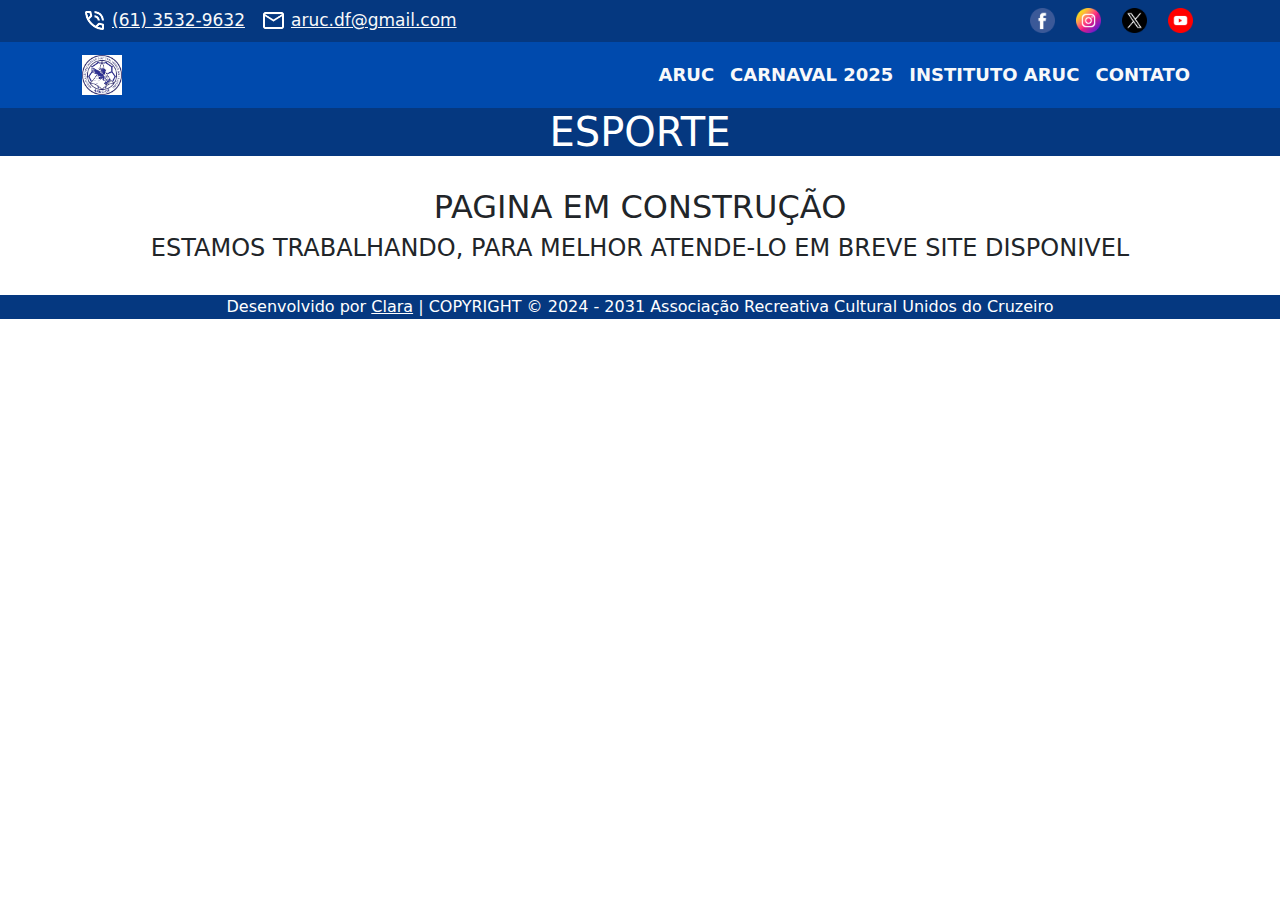
<file: botoes/esporte.html>
<!DOCTYPE html>
<html lang="pt-br">
<head>
    <meta charset="UTF-8">
    <meta name="viewport" content="width=device-width, initial-scale=1.0">
    <title>ESPORTE</title>
    <link rel="stylesheet" href="../estilo.css">
    <link href="https://cdn.jsdelivr.net/npm/bootstrap@5.3.3/dist/css/bootstrap.min.css" rel="stylesheet">
</head>
<body>
    <!-- Primeira Barra de Navegação -->
    <nav class="navbar bg-dark text-light py-2">
        <div class="container d-flex justify-content-between align-items-center">
          <div class="d-flex align-items-center">
            <a href="tel:+556135329632" class="text-light me-3"><img src="../imagens/icons/telefone.png" alt="Telefone">(61) 3532-9632</a>
            <a href="mailto:aruc.df@gmail.com" class="text-light me-3"><img src="../imagens/icons/mail.png" alt="Email">aruc.df@gmail.com</a>
          </div>
          <div class="d-flex">
            <a href="http://www.facebook.com/ARUC.Oficial" class="text-light me-3"><img src="../imagens/icons/facebook.png" alt="Facebook"></a>
            <a href="https://www.instagram.com/aruc.oficial/" class="text-light me-3"><img src="../imagens/icons/instagram.png" alt="Instagram"></a>
            <a href="http://www.twitter.com/@ArucDF" class="text-light me-3"><img src="../imagens/icons/twitter.png" alt="Twitter"></a>
            <a href="https://www.youtube.com/user/unidosdocruzeiro" class="text-light"><img src="../imagens/icons/youtube.png" alt="Youtube"></a>
          </div>
        </div>
      </nav>
    
      <!-- Segunda Barra de Navegação -->
      <nav class="navbar navbar-expand-lg navbar-dark bg-primary">
        <div class="container">
          <!-- Logo -->
          <a class="navbar-brand" href="../index.html">
            <img src="../imagens/logos/aruc_logo.png" alt="ARUC logo" style="height: 40px;">
          </a>
          
          <!-- Botão de Menu Hamburguer para dispositivos móveis -->
          <button class="navbar-toggler" type="button" data-bs-toggle="collapse" data-bs-target="#navbarNav" aria-controls="navbarNav" aria-expanded="false" aria-label="Toggle navigation">
            <span class="navbar-toggler-icon"></span>
          </button>
    
          <!-- Links do Menu -->
          <div class="collapse navbar-collapse" id="navbarNav">
            <ul class="navbar-nav ms-auto">
              <li class="nav-item">
                <a class="nav-link text-light" href="../aruc.html">ARUC</a>
              </li>
              <li class="nav-item">
                <a class="nav-link text-light" href="../carnaval.html">CARNAVAL 2025</a>
              </li>
              <li class="nav-item">
                <a class="nav-link text-light" href="../instituto_aruc.html">INSTITUTO ARUC</a>
              </li>
              <li class="nav-item">
                <a class="nav-link text-light" href="#ref">CONTATO</a>
              </li>
            </ul>
          </div>
        </div>
      </nav>
        <h1 class="titulo">ESPORTE</h1><br>
  
        <div style="text-align: center; height: 50%;">
        <h2>PAGINA EM CONSTRUÇÃO</h2>
        <h4>ESTAMOS TRABALHANDO, PARA MELHOR ATENDE-LO EM BREVE SITE DISPONIVEL</h4>
      </div><br>
      <div id="ref">
          <p>Desenvolvido por <a href="https://linktr.ee/clara.cecilia" target=”_blank”>Clara</a> | COPYRIGHT © 2024 - 2031
            Associação Recreativa Cultural Unidos do Cruzeiro</p>
        </div>
</body>
</html>
</file>
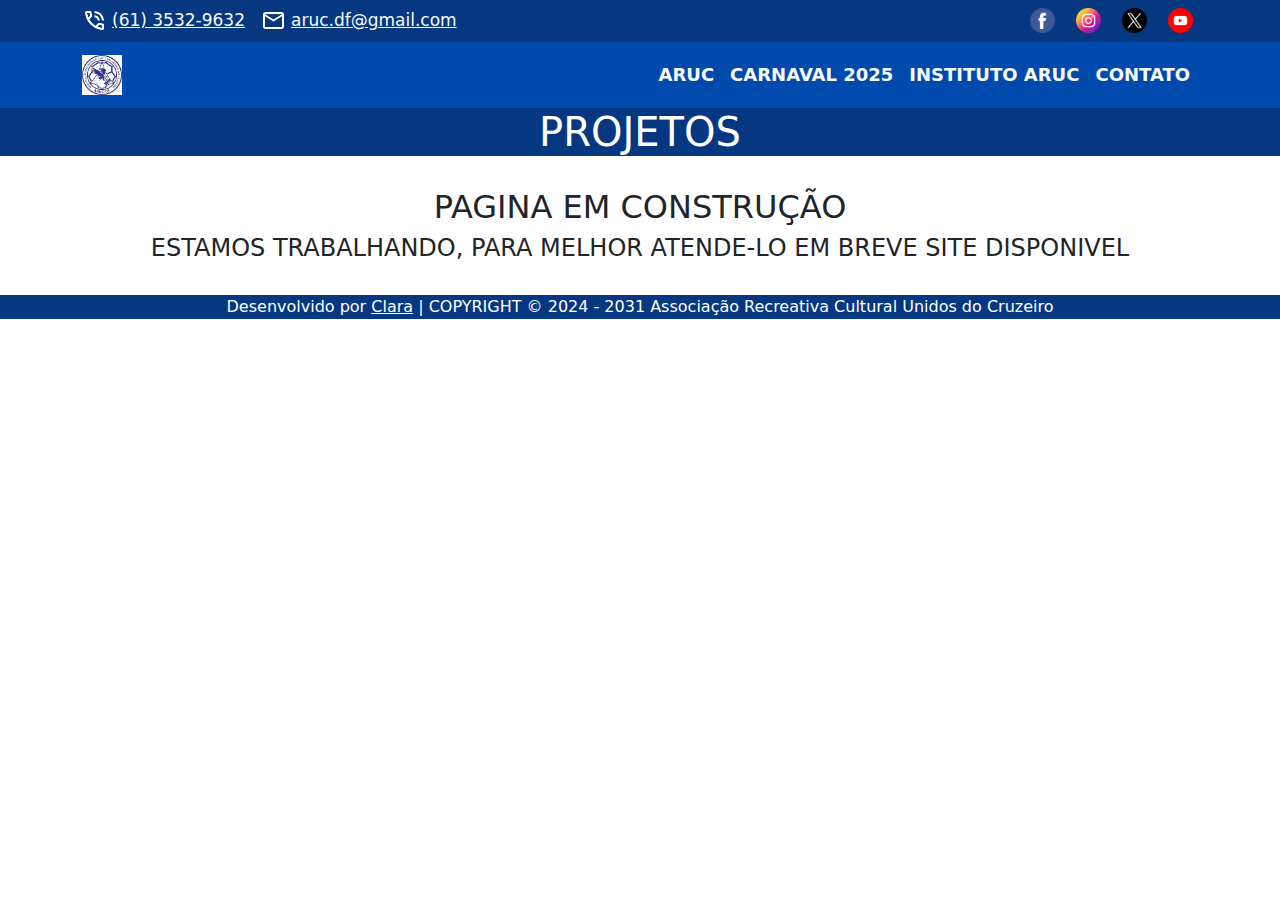
<file: botoes/projetos.html>
<!DOCTYPE html>
<html lang="pt-br">
<head>
    <meta charset="UTF-8">
    <meta name="viewport" content="width=device-width, initial-scale=1.0">
    <title>PROJETOS</title>
    <link rel="stylesheet" href="../estilo.css">
    <link href="https://cdn.jsdelivr.net/npm/bootstrap@5.3.3/dist/css/bootstrap.min.css" rel="stylesheet">
</head>
<body>
    <!-- Primeira Barra de Navegação -->
    <nav class="navbar bg-dark text-light py-2">
        <div class="container d-flex justify-content-between align-items-center">
          <div class="d-flex align-items-center">
            <a href="tel:+556135329632" class="text-light me-3"><img src="../imagens/icons/telefone.png" alt="Telefone">(61) 3532-9632</a>
            <a href="mailto:aruc.df@gmail.com" class="text-light me-3"><img src="../imagens/icons/mail.png" alt="Email">aruc.df@gmail.com</a>
          </div>
          <div class="d-flex">
            <a href="http://www.facebook.com/ARUC.Oficial" class="text-light me-3"><img src="../imagens/icons/facebook.png" alt="Facebook"></a>
            <a href="https://www.instagram.com/aruc.oficial/" class="text-light me-3"><img src="../imagens/icons/instagram.png" alt="Instagram"></a>
            <a href="http://www.twitter.com/@ArucDF" class="text-light me-3"><img src="../imagens/icons/twitter.png" alt="Twitter"></a>
            <a href="https://www.youtube.com/user/unidosdocruzeiro" class="text-light"><img src="../imagens/icons/youtube.png" alt="Youtube"></a>
          </div>
        </div>
      </nav>
    
      <!-- Segunda Barra de Navegação -->
      <nav class="navbar navbar-expand-lg navbar-dark bg-primary">
        <div class="container">
          <!-- Logo -->
          <a class="navbar-brand" href="../index.html">
            <img src="../imagens/logos/aruc_logo.png" alt="ARUC logo" style="height: 40px;">
          </a>
          
          <!-- Botão de Menu Hamburguer para dispositivos móveis -->
          <button class="navbar-toggler" type="button" data-bs-toggle="collapse" data-bs-target="#navbarNav" aria-controls="navbarNav" aria-expanded="false" aria-label="Toggle navigation">
            <span class="navbar-toggler-icon"></span>
          </button>
    
          <!-- Links do Menu -->
          <div class="collapse navbar-collapse" id="navbarNav">
            <ul class="navbar-nav ms-auto">
              <li class="nav-item">
                <a class="nav-link text-light" href="../aruc.html">ARUC</a>
              </li>
              <li class="nav-item">
                <a class="nav-link text-light" href="../carnaval.html">CARNAVAL 2025</a>
              </li>
              <li class="nav-item">
                <a class="nav-link text-light" href="../instituto_aruc.html">INSTITUTO ARUC</a>
              </li>
              <li class="nav-item">
                <a class="nav-link text-light" href="#ref">CONTATO</a>
              </li>
            </ul>
          </div>
        </div>
      </nav>
        <h1 class="titulo">PROJETOS</h1><br>
  
        <div style="text-align: center; height: 50%;">
        <h2>PAGINA EM CONSTRUÇÃO</h2>
        <h4>ESTAMOS TRABALHANDO, PARA MELHOR ATENDE-LO EM BREVE SITE DISPONIVEL</h4>
      </div><br>
      <div id="ref">
          <p>Desenvolvido por <a href="https://linktr.ee/clara.cecilia" target=”_blank”>Clara</a> | COPYRIGHT © 2024 - 2031
            Associação Recreativa Cultural Unidos do Cruzeiro</p>
        </div>
</body>
</html>
</file>
<file: estilo.css>
* {
  margin: 0;
  padding: 0;
  box-sizing: border-box;
}

body {
  font-family: Arial, sans-serif;
  margin: 0;
  padding: 0;
}

.titulo {
  background-color: #053880;
  color: #fff;
  text-align: center;
}

/* Estilo da Primeira Barra de Navegação */
.navbar.bg-dark {
  background-color: #053880 !important;
}

.navbar.bg-dark a {
  font-size: 17px;
  display: flex;
  align-items: center;
}

.navbar.bg-dark img {
  width: 25px;
  margin-right: 5px;
}

/* Estilo da Segunda Barra de Navegação */
.navbar.bg-primary {
  background-color: #004AAD !important;
}

.navbar-brand img {
  height: 25px;
  background-color: #fff;
}

.navbar-nav .nav-link {
  font-size: 18px;
  font-weight: bold;
}

@media (max-width: 768px) {
  .navbar-nav .nav-link {
    text-align: center;
    padding: 10px;
  }
}

.container {
  display: flex;
  flex-wrap: wrap;
  justify-content: center;
  gap: 20px;
}

.card {
  background-color: #fff;
  border-radius: 10px;
  box-shadow: 0 4px 8px rgba(0, 0, 0, 0.1);
  overflow: hidden;
  width: 300px;
  text-align: center;
  transition: transform 0.2s;
}

.card img {
  width: 100%;
  height: auto;
}

.card h2 {
  margin: 10px 0;
  color: #333;
}

.card p {
  padding: 0 20px 20px;
  color: #666;
}

.card:hover {
  transform: translateY(-10px);
}

/* Responsividade para telas menores */
@media (max-width: 768px) {
  .card {
    width: calc(50% - 20px); /* Em tablets ou telas menores, os cards ocupam metade da largura */
  }
}

@media (max-width: 480px) {
  .card {
    width: 100%; /* Em dispositivos móveis, os cards ocupam 100% da largura */
  }
}

.botoes{
  text-align: center;
}

.botao {
  font-family: Arial, Helvetica, sans-serif;
  display: inline-block;
  background-color: #0b4699;
  color: white;
  text-decoration: none;
  padding: 10px 20px;
  border-radius: 25px;  /* Borda arredondada */
  font-size: 16px;
  cursor: pointer;
  transition: background-color 0.3s;
  margin: 10px 5px;
}

.botao:hover{
  background-color: #0a243f;
}

.parceiros {
  text-align: center;
}

footer {
  display: block;
  text-align: center;
  background-color: #004AAD;
  color: #fff;
}

footer a {
  color: white;
  font-size: 20px;
}

.caixa-info {
  max-width: 800px;
  margin: 0 auto;
}

footer h2 {
  margin-top: 0;
  font-size: 1.5em;
}

footer p {
  margin: 10px 0;
  font-size: 1em;
}

footer a {
  color: #f8f8f8;
}


#ref {
  
  background-color: #053880;  
  display: block;
  text-align: center;
  color: #fff;
}

#ref a{
  color: #fff;
}
</file>
